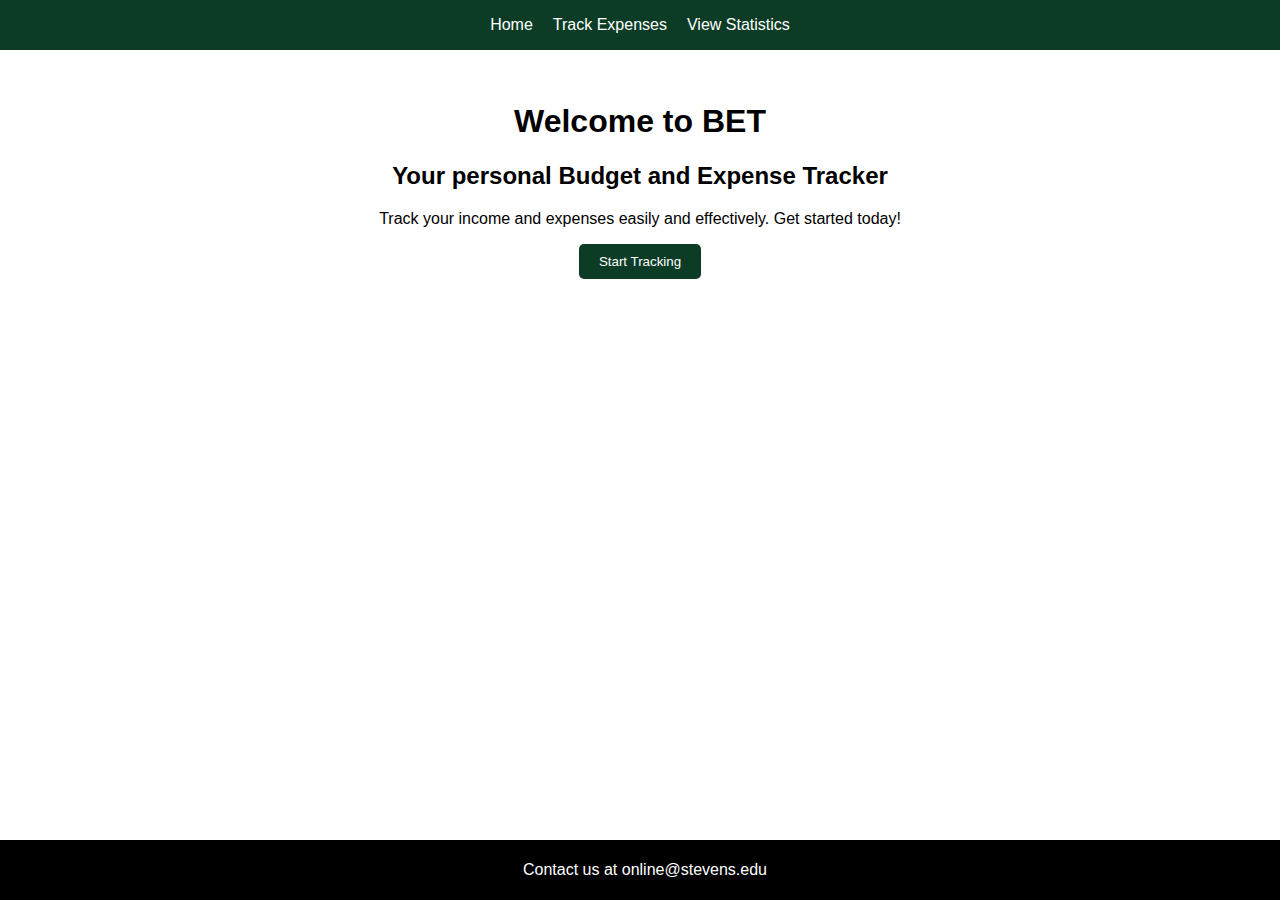
<file: index.html>
<!DOCTYPE html>
<html lang="en">
<head>
   <meta charset="UTF-8">
   <meta name="viewport" content="width=device-width, initial-scale=1.0">
   <link rel="stylesheet" href="styles.css">
   <title>Budget Expense Tracker</title>
</head>
<body>
   <header>
       <nav>
           <ul>
               <li><a href="index.html">Home</a></li>
               <li><a href="tracker.html">Track Expenses</a></li>
               <li><a href="statistics.html">View Statistics</a></li>
           </ul>
       </nav>
   </header>
   <main>
       <h1>Welcome to BET</h1>
       <h2>Your personal Budget and Expense Tracker</h2>
       <p>Track your income and expenses easily and effectively. Get started today!</p>
       <button onclick="location.href='tracker.html'">Start Tracking</button>
   </main>
   <footer>
       <p>Contact us at  online@stevens.edu</p>
   </footer>
</body>
</html>
</file>
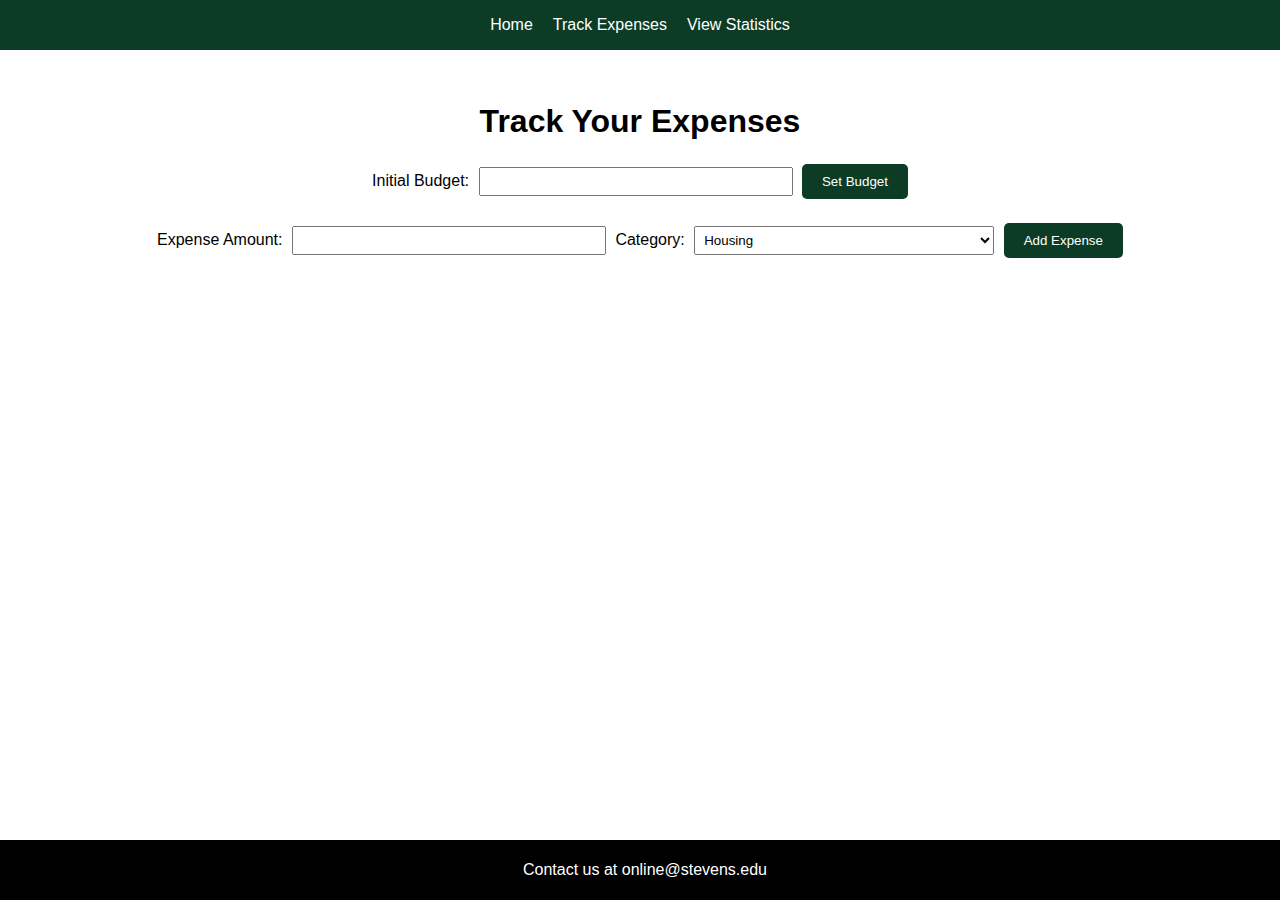
<file: tracker.html>
<!DOCTYPE html>
<html lang="en">
<head>
   <meta charset="UTF-8">
   <meta name="viewport" content="width=device-width, initial-scale=1.0">
   <link rel="stylesheet" href="styles.css">
   <title>Track Expenses - BET</title>
</head>
<body>
   <header>
       <nav>
           <ul>
               <li><a href="index.html">Home</a></li>
               <li><a href="tracker.html">Track Expenses</a></li>
               <li><a href="statistics.html">View Statistics</a></li>
           </ul>
       </nav>
   </header>
   <main>
       <h1>Track Your Expenses</h1>
       <form id="budgetForm">
           <label for="initialBudget">Initial Budget:</label>
           <input type="number" id="initialBudget" required>
           <button type="submit">Set Budget</button>
       </form>
       <form id="expenseForm">
           <label for="expenseAmount">Expense Amount:</label>
           <input type="number" id="expenseAmount" required>
           <label for="expenseCategory">Category:</label>
           <select id="expenseCategory">
               <option value="Housing">Housing</option>
               <option value="Transportation">Transportation</option>
               <option value="Food">Food</option>
               <option value="Insurance">Insurance</option>
               <option value="Personal Care">Personal Care</option>
               <option value="Entertainment">Entertainment</option>
               <option value="Other">Other</option>
           </select>
           <button type="submit">Add Expense</button>
       </form>
       <div id="budgetDisplay"></div>
       <div id="expenseList"></div>
       <div id="remainingBudget"></div>
   </main>
   <footer>
       <p>Contact us at  online@stevens.edu</p>
   </footer>
   <script src="script.js"></script>
</body>
</html>
</file>
<file: styles.css>
body {
    font-family: Arial, sans-serif;
    margin: 0;
    padding: 0;
    box-sizing: border-box;
 }
 
 
 header {
    background-color: #0C3C26;
    color: white;
    text-align: center;
    padding: 1rem;
 }
 
 
 nav{
    list-style-type: none;
    padding: 0;
    margin: 0;
    display: flex;
    justify-content: center;
    margin: 0 10px;
    color: white;
    text-decoration: none;
 }
 
 
 ul {
    list-style-type: none;
    padding: 0;
    margin: 0;
    display: flex;
    justify-content: center;
    margin: 0 10px;
    color: white;
    text-decoration: none;
 }
 li {
    margin: 0 10px;
    text-decoration: none;
    color: white;
    text-decoration: none;
 }
 
 
 a {
    color: white;
    text-decoration: none;
 }
 
 
 main {
    padding: 2rem;
    text-align: center;
    position: center;
 }
 
 
 button {
    background-color: #0C3C26;
    color: white;
    padding: 10px 20px;
    border: none;
    cursor: pointer;
    border-radius: 5px;
 }
 
 
 footer {
    background-color: #000000;
    color: white;
    text-align: center;
    padding: 5px;
    position: fixed;
    width: 100%;
    bottom: 0;
 }
 
 
 form {
    margin-bottom: 20px;
 }
 
 
 input, select {
    margin: 5px;
    padding: 5px;
    width: calc(100% - 10px);
    max-width: 300px;
 }
 
 
 #expenseList {
    margin-top: 20px;
 }
 
 
 #expenseChart{
    position: center;
    margin-left: auto;
    margin-right: auto;
    height: 500px;
 }
 
 
 #chartContainer {
    position: center;
    margin-left: auto;
    margin-right: auto;
    width: 100%;
    max-width: 500px;
    height: 500px;
 }
 
 
 #barChartContainer{
    position: center;
    margin-left: auto;
    margin-right: auto;
    width: 100%;
    max-width: 500px;
    height: 500px;
 }
 
 
 #budgetBarChart{
    position: center;
    margin-left: auto;
    margin-right: auto;
    height: 500px;
 }

 #expandsthebottom{
    position: center;
    margin-left: auto;
    margin-right:auto;
    height: 200px
 }
 
 
 /* Desktop styles (default) */
 @media screen and (min-width: 1024px) {
    main {
        max-width: 1200px;
        margin: 0 auto;
    }
    #expenseChart{
        height: 500px;
        width: 100%;
    }
    #budgetBarChart{
        height: 500px;
        width: 100%;
    }
    #barChartContainer{
        width: 100%;
        max-width: 500px;
        height: 500px;
    }
    #chartContainer{
        width: 100%;
        max-width: 500px;
        height: 500px;
    }
 }
 
 
 /* Tablet styles */
 @media screen and (min-width: 768px) and (max-width: 1023px) {
    main {
        padding: 1.5rem;
    }
 
 
    #chartContainer {
        height: 400px;
    }
 
 
    #expenseChart{
        height: 400px;
    }
 
 
    #budgetChartContainer {
        height: 400px;
    }
 
 
    #budgetBarChart{
        height: 400px;
    }
 }
 
 
 /* Phone styles */
 @media screen and (max-width: 767px) {
    header {
        padding: 0.5rem;
    }
 
 
    nav ul {
        flex-direction: column;
    }
 
 
    nav ul li {
        margin: 5px 0;
    }
 
 
    main {
        padding: 1rem;
    }
 
 
    input, select {
        width: 100%;
    }
 
 
    #chartContainer {
        height: 300px;
    }
 
 
    #budgetChartContainer {
        height: 300px;
    }
 
 
    #expenseChart{
        height: 300px;
    }
    #budgetBarChart{
        height: 300px;
    }
 }
</file>
